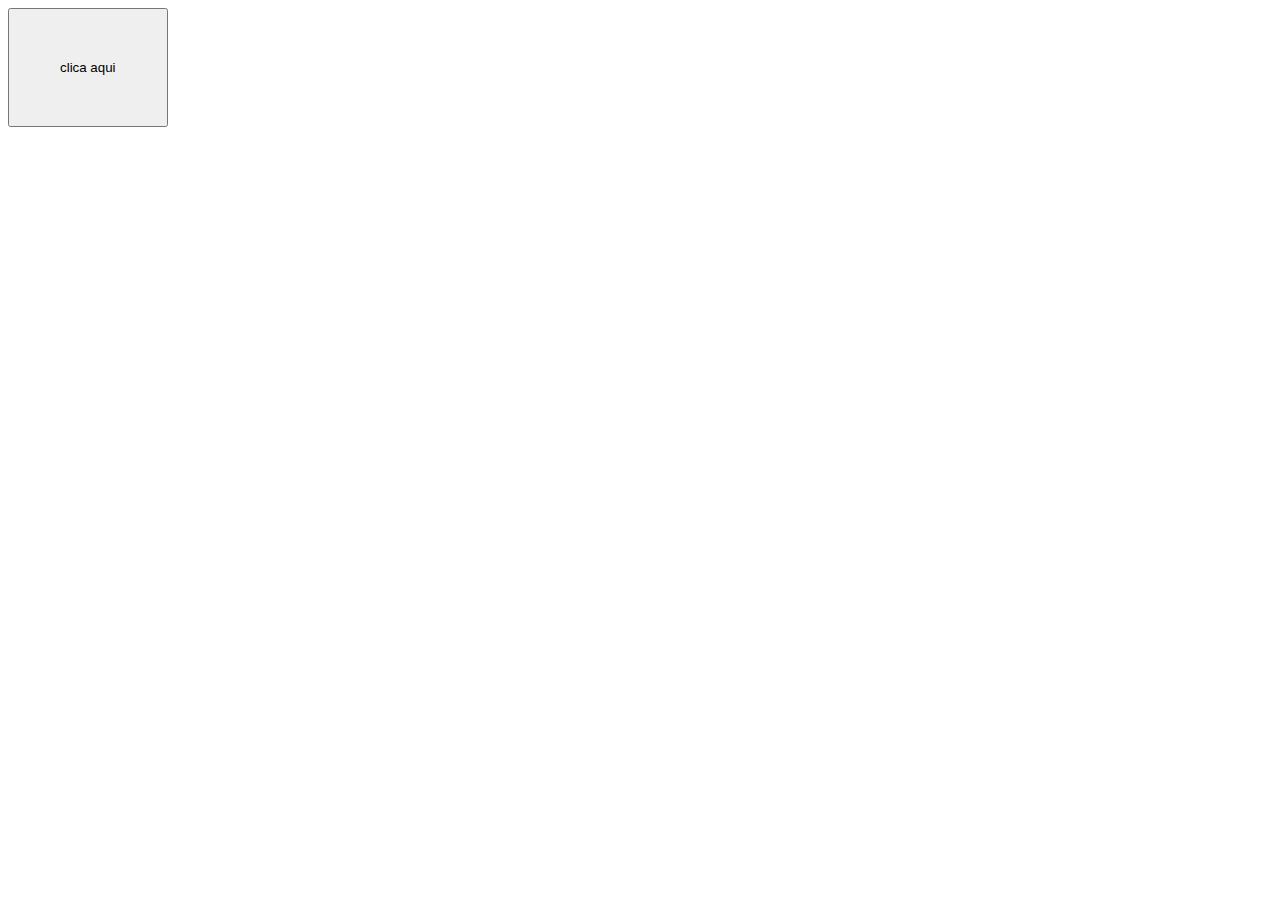
<file: Exercicio 1/index.html>
<!DOCTYPE html>
<html lang="en">
  <head>
    <meta charset="UTF-8" />
    <meta http-equiv="X-UA-Compatible" content="IE=edge" />
    <meta name="viewport" content="width=device-width, initial-scale=1.0" />
    <title>Exercicio 1</title>
  </head>
  <body>
    <button onclick="foo()" type="button" style="padding: 50px">
      clica aqui
    </button>
    <script src="main.js"></script>
  </body>
</html>
</file>
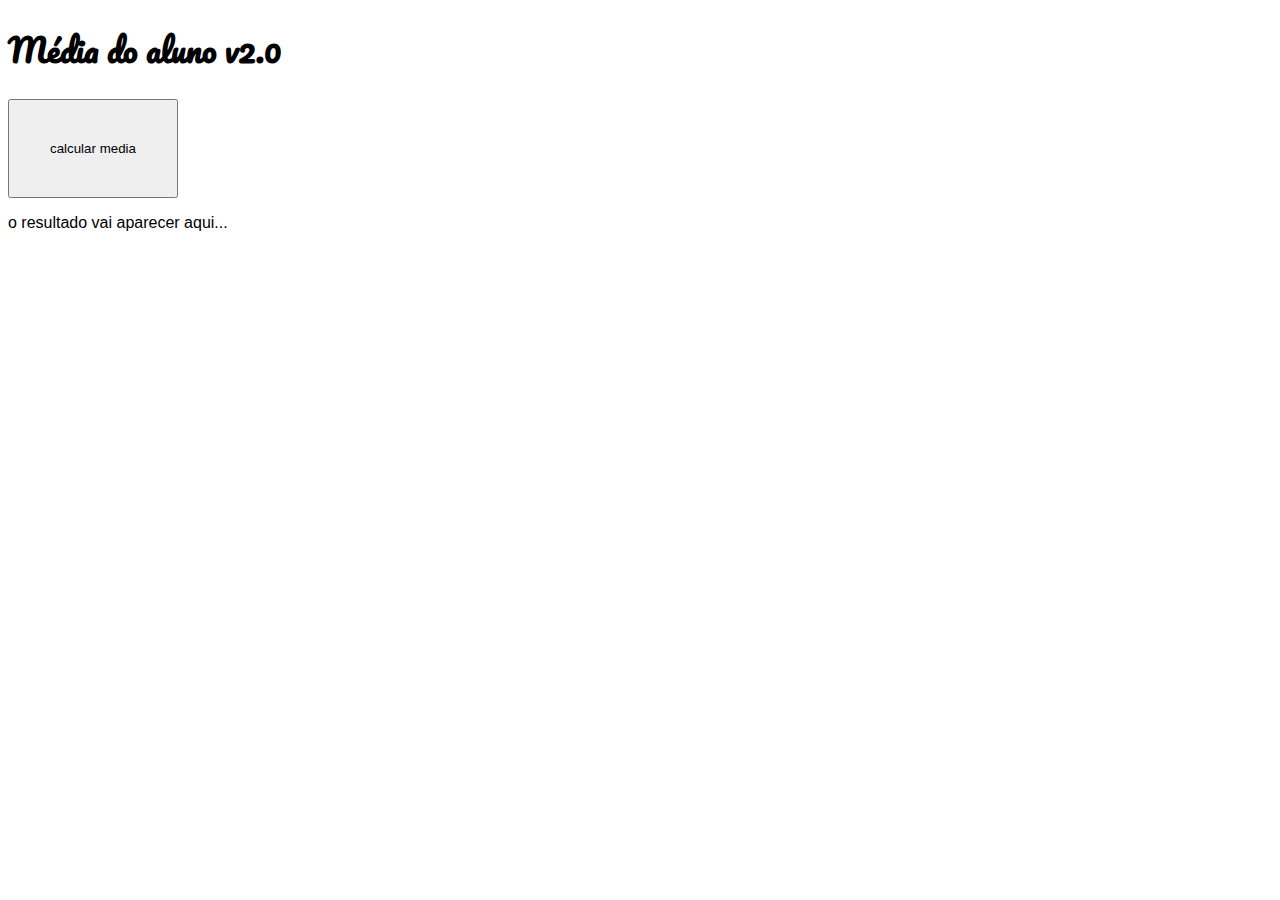
<file: Exercicio 2/index.html>
<!DOCTYPE html>
<html lang="en">
  <head>
    <meta charset="UTF-8" />
    <meta http-equiv="X-UA-Compatible" content="IE=edge" />
    <meta name="viewport" content="width=device-width, initial-scale=1.0" />
    <link rel="preconnect" href="https://fonts.googleapis.com" />
    <link rel="preconnect" href="https://fonts.gstatic.com" crossorigin />
    <link
      href="https://fonts.googleapis.com/css2?family=Pacifico&display=swap"
      rel="stylesheet"
    />
    <link rel="stylesheet" href="style.css" />
    <title>Exercicio 1</title>
  </head>
  <body>
    <h1>Média do aluno v2.0</h1>
    <button type="button" onclick="foo()">calcular media</button>
    <p id="resultado">o resultado vai aparecer aqui...</p>
    <script src="main.js"></script>
  </body>
</html>
</file>
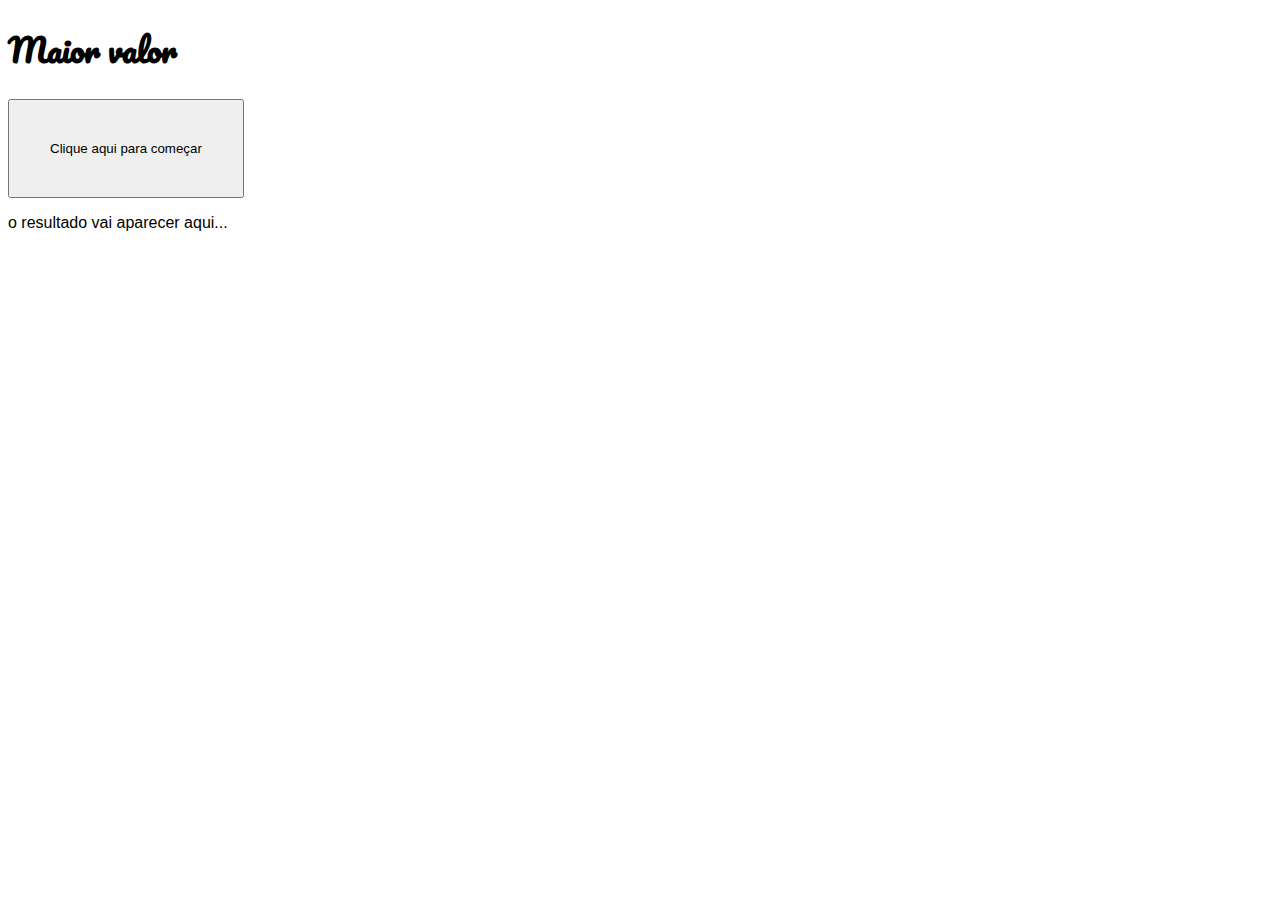
<file: Exercicio 3/index.html>
<!DOCTYPE html>
<html lang="en">
  <head>
    <meta charset="UTF-8" />
    <meta http-equiv="X-UA-Compatible" content="IE=edge" />
    <meta name="viewport" content="width=device-width, initial-scale=1.0" />
    <link rel="preconnect" href="https://fonts.googleapis.com" />
    <link rel="preconnect" href="https://fonts.gstatic.com" crossorigin />
    <link
      href="https://fonts.googleapis.com/css2?family=Pacifico&display=swap"
      rel="stylesheet"
    />
    <link rel="stylesheet" href="style.css" />
    <title>Exercicio 1</title>
  </head>
  <body>
    <h1>Maior valor</h1>
    <button type="button" onclick="foo()">Clique aqui para começar</button>
    <p id="resultado">o resultado vai aparecer aqui...</p>
    <script src="main.js"></script>
  </body>
</html>
</file>
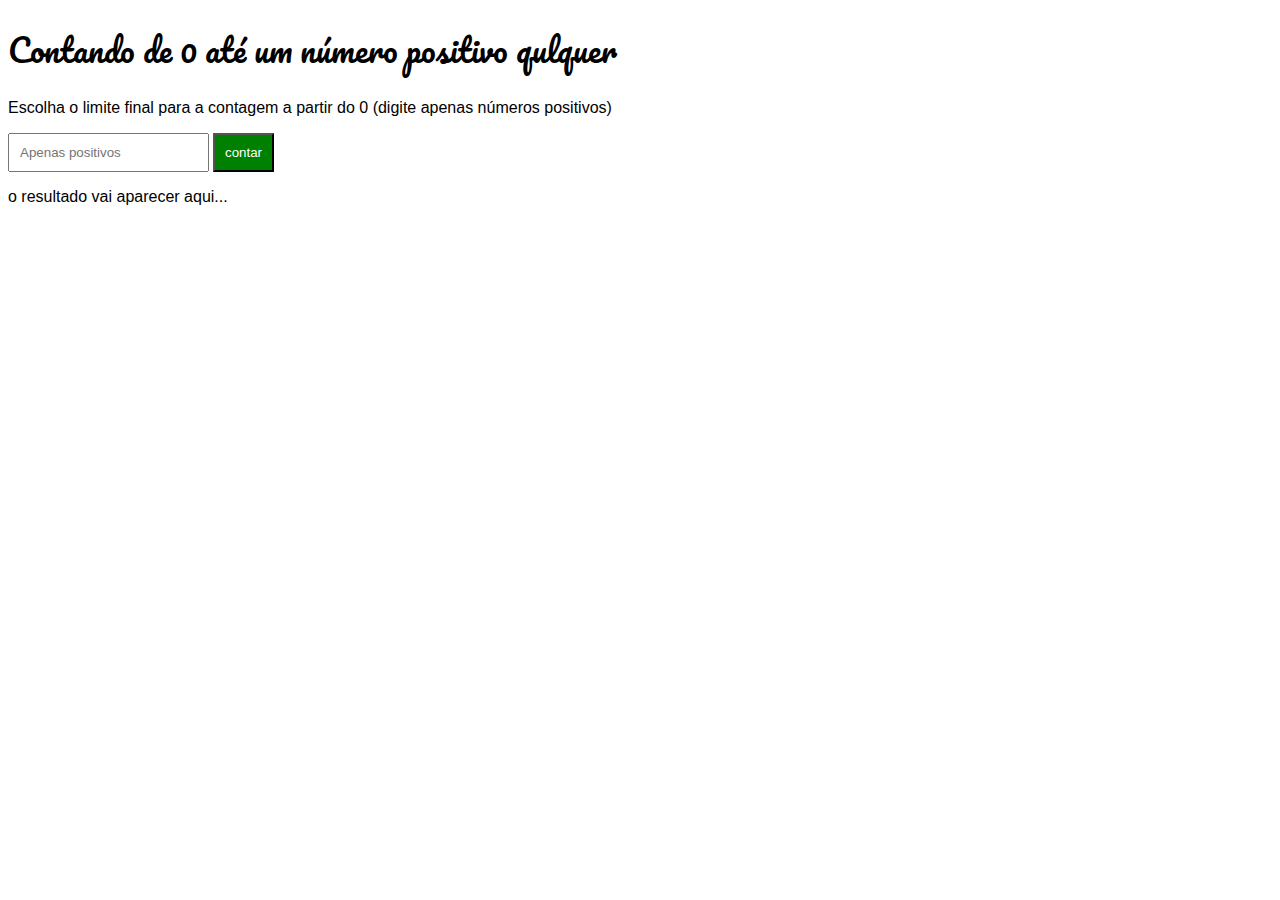
<file: exercicio 4/index.html>
<!DOCTYPE html>
<html lang="en">
  <head>
    <meta charset="UTF-8" />
    <meta http-equiv="X-UA-Compatible" content="IE=edge" />
    <meta name="viewport" content="width=device-width, initial-scale=1.0" />
    <link rel="preconnect" href="https://fonts.googleapis.com" />
    <link rel="preconnect" href="https://fonts.gstatic.com" crossorigin />
    <link
      href="https://fonts.googleapis.com/css2?family=Pacifico&display=swap"
      rel="stylesheet"
    />
    <link rel="stylesheet" href="style.css" />
    <title>Exercicio 1</title>
  </head>
  <body>
    <h1>Contando de 0 até um número positivo qulquer</h1>
    <p>
      Escolha o limite final para a contagem a partir do 0 (digite apenas
      números positivos)
    </p>
    <input placeholder="Apenas positivos" type="number" name="num" id="num" />
    <button type="submit" onclick="foo()">contar</button>
    <p id="resultado">o resultado vai aparecer aqui...</p>
    <script src="main.js"></script>
  </body>
</html>
</file>
<file: Exercicio 2/style.css>
h1 {
  font-family: "Pacifico", cursive;
  font-size: 2rem;
}

button {
  padding: 40px;
}

p {
  font-family: Verdana, sans-serif;
}

span {
  background: yellow;
}

strong {
  color: red;
}
</file>
<file: Exercicio 3/style.css>
h1 {
  font-family: "Pacifico", cursive;
  font-size: 2rem;
}

button {
  padding: 40px;
}

p {
  font-family: Verdana, sans-serif;
}

span {
  background: yellow;
}

strong {
  color: black;
}
</file>
<file: exercicio 4/style.css>
h1 {
  font-family: "Pacifico", cursive;
  font-size: 2rem;
  font-weight: 400;
}

input {
  padding: 10px;
}

button {
  padding: 10px;
  background-color: green;
  color: white;
  border: 1;
}

p {
  font-family: Verdana, sans-serif;
}

span {
  background: yellow;
}

strong {
  color: black;
}
</file>
